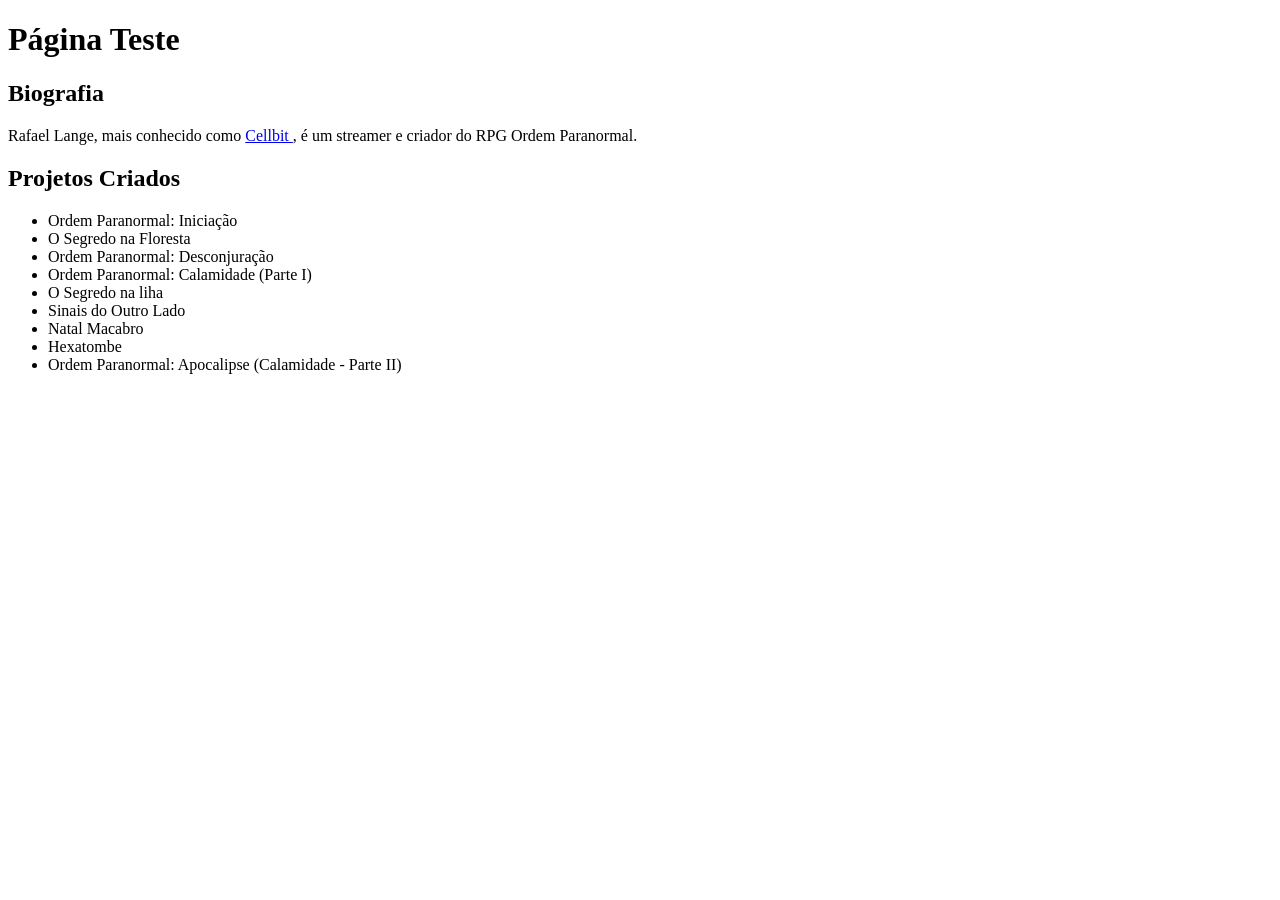
<file: atividade01/index.html>
<!DOCTYPE html>
<html lang="pt-br">
<head>
    <meta charset="UTF-8">
    <meta name="viewport" content="width=device-width, initial-scale=1.0">
    <title>Página Teste</title>
</head>
<body>
    <h1> Página Teste </h1>
    <h2> Biografia </h2>
    <p>Rafael Lange, mais conhecido como <a href= "../Páginas Adicionais/cebolitos.html" target="self"> Cellbit </a>, é um streamer e criador do RPG Ordem Paranormal.</p>
    <h2> Projetos Criados </h2>
    <ul>
        <li>Ordem Paranormal: Iniciação</li>
        <li>O Segredo na Floresta</li>
        <li>Ordem Paranormal: Desconjuração</li>
        <li>Ordem Paranormal: Calamidade (Parte I)</li>
        <li>O Segredo na liha</li>
        <li>Sinais do Outro Lado</li>
        <li>Natal Macabro</li>
        <li>Hexatombe</li>
        <li>Ordem Paranormal: Apocalipse (Calamidade - Parte II)</li>
    </ul>
</body>
</html>
</file>
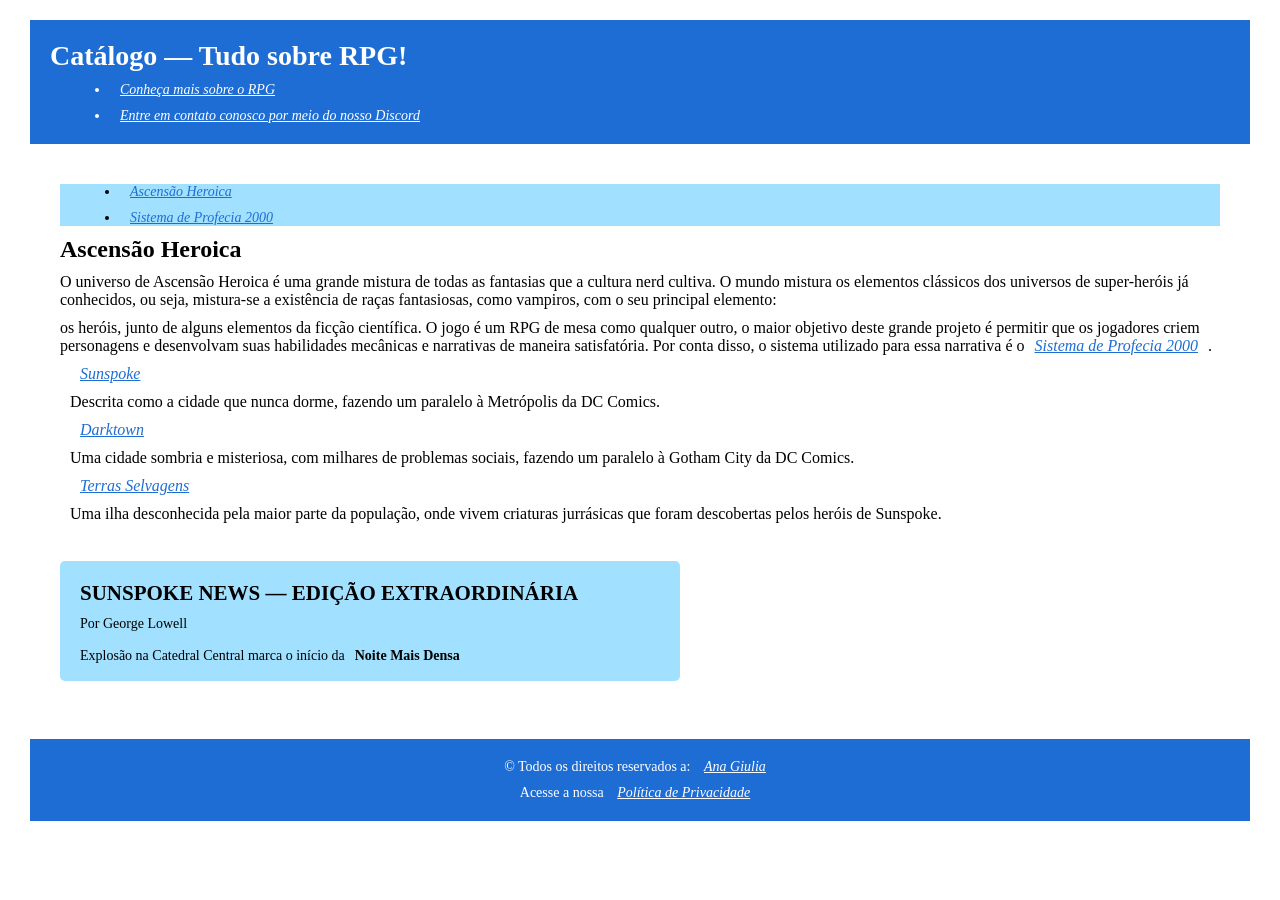
<file: atividade02/index.html>
<!DOCTYPE html>
<html>
<head>
    <meta charset="UTF-8">
    <meta name="viewport" content="width=device-width, initial-scale=1.0">
    <link rel="icon" type="image/x-icon" href="images/dados_temperados.png">
    <meta name="description" content="Conheça um pouco mais sobre o universo do RPG entre amigos: Ascensão Heroica">
    <meta name="keywords"content="RPG, DC Comics, super-heróis, fantasia, ficção científica, Sunspoke, Darktown, Terras Selvagens">
    <link rel="stylesheet" href="css/estilo.css">
    <title>Dados Temperados — Ascensão Heroica</title>
</head>
<body>
    <header>
        <h1>Catálogo — Tudo sobre RPG!</h1>
        <nav>
            <ul>
                <li><a href = "pages/rpg.html">Conheça mais sobre o RPG</a></li>
                <li><a href = "pages/dados_temperados.html">Entre em contato conosco por meio do nosso Discord</a></li>
            </ul>
    </header>
    <main>
        <nav>
            <ul>
                <li><a href = "#ascensao">Ascensão Heroica</a></li>
                <li><a href = "pages/profecia.html">Sistema de Profecia 2000</a></li>
            </ul>
        </nav>
        <h2 id = "ascensao">Ascensão Heroica</h2>
        <p>O universo de Ascensão Heroica é uma grande mistura de todas as fantasias que a cultura nerd cultiva. O mundo mistura os elementos clássicos dos universos de super-heróis já conhecidos, ou seja, mistura-se a existência de raças fantasiosas, como vampiros, com o seu principal elemento: </p>
        <p>os heróis, junto de alguns elementos da ficção científica. O jogo é um RPG de mesa como qualquer outro, o maior objetivo deste grande projeto é permitir que os jogadores criem personagens e desenvolvam suas habilidades mecânicas e narrativas de maneira satisfatória. Por conta disso, o sistema utilizado para essa narrativa é o<a href = "pages/profecia.html">Sistema de Profecia 2000</a>.</p>
        <dl>
            <dt><a href = "pages/sunspoke.html">Sunspoke</a></dt>
            <dd>Descrita como a cidade que nunca dorme, fazendo um paralelo à Metrópolis da DC Comics.</dd>

            <dt><a href = "pages/darktown.html">Darktown</a></dt>
            <dd>Uma cidade sombria e misteriosa, com milhares de problemas sociais, fazendo um paralelo à Gotham City da DC Comics.</dd>

            <dt><a href = "pages/terras.html">Terras Selvagens</a></dt>
            <dd>Uma ilha desconhecida pela maior parte da população, onde vivem criaturas jurrásicas que foram descobertas pelos heróis de Sunspoke.</dd>
        </dl>
        <br>
        <article> 
            <h2>SUNSPOKE NEWS — EDIÇÃO EXTRAORDINÁRIA</h2>
            <p>Por George Lowell <br><br>Explosão na Catedral Central marca o início da<b>Noite Mais Densa</b></p>
        </article> 
        <br>
    </main>
    <footer>
        <p>&copy; Todos os direitos reservados a: <a href="https://github.com/agiulia">Ana Giulia</a></p>
        <p>Acesse a nossa <a href = "pages/pp.html">Política de Privacidade</a></p>
    </footer>
</body>
</html>
</file>
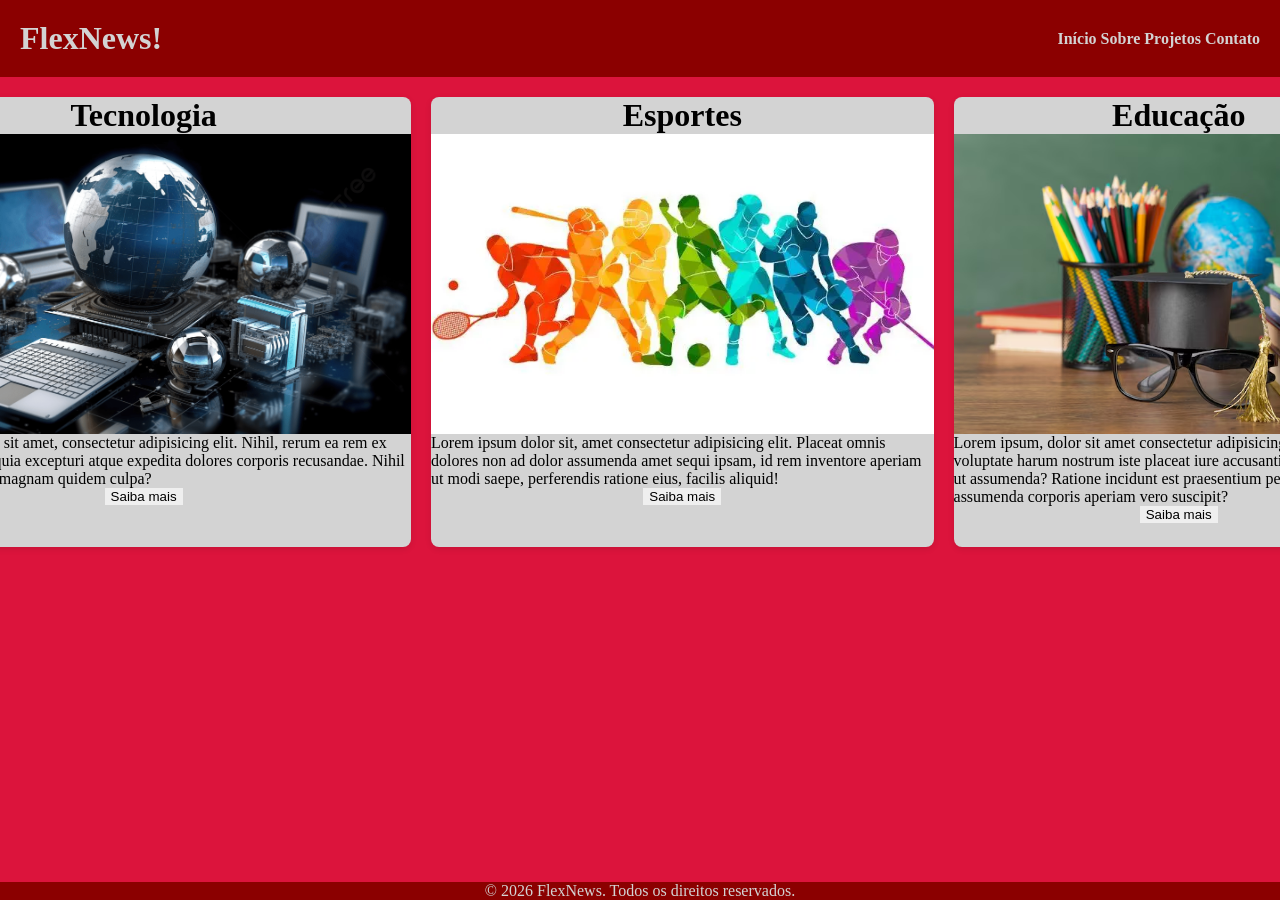
<file: atividade03/index.html>
<!DOCTYPE html>
<head>
    <meta charset="UTF-8">
    <meta name="viewport" content="width=device-width, initial-scale=1.0">
    <link rel="stylesheet" href="css/style.css">
    <title>Atividade Flexbox</title>
</head>
<body class = "body">
    <header class = "header">
        <h1> FlexNews! </h1>
        <nav class = "nav">
            <a href = "#"> Início </a>
            <a href = "#"> Sobre </a>
            <a href = "#"> Projetos </a>
            <a href = "#"> Contato </a>
        </nav>
    </header>

    <main class = "main">
        <div class = "card">
            <h1> Tecnologia </h1>
            <img src = "images/tech.png">
            <p> Lorem ipsum dolor sit amet, consectetur adipisicing elit. Nihil, rerum ea rem ex facere assumenda quia excepturi atque expedita dolores corporis recusandae. Nihil iusto ab velit nulla magnam quidem culpa?</p>
            <button class = "b"> Saiba mais </button>
        </div>
        <div class = "card">
            <h1> Esportes </h1>
            <img src = "images/sports.png">
            <p> Lorem ipsum dolor sit, amet consectetur adipisicing elit. Placeat omnis dolores non ad dolor assumenda amet sequi ipsam, id rem inventore aperiam ut modi saepe, perferendis ratione eius, facilis aliquid!</p>
            <button class = "b"> Saiba mais </button>
        </div>
        <div class = "card">
            <h1> Educação </h1>
            <img src = "images/education.png">
            <p> Lorem ipsum, dolor sit amet consectetur adipisicing elit. Magnam voluptate harum nostrum iste placeat iure accusantium ab consectetur ut assumenda? Ratione incidunt est praesentium perspiciatis assumenda corporis aperiam vero suscipit?</p>
            <button class = "b"> Saiba mais </button>
        </div>
    </main>
    
    <footer class = "footer">
        <p>&copy; 2026 FlexNews. Todos os direitos reservados.</p>
    </footer>
</body>
</html>
</file>
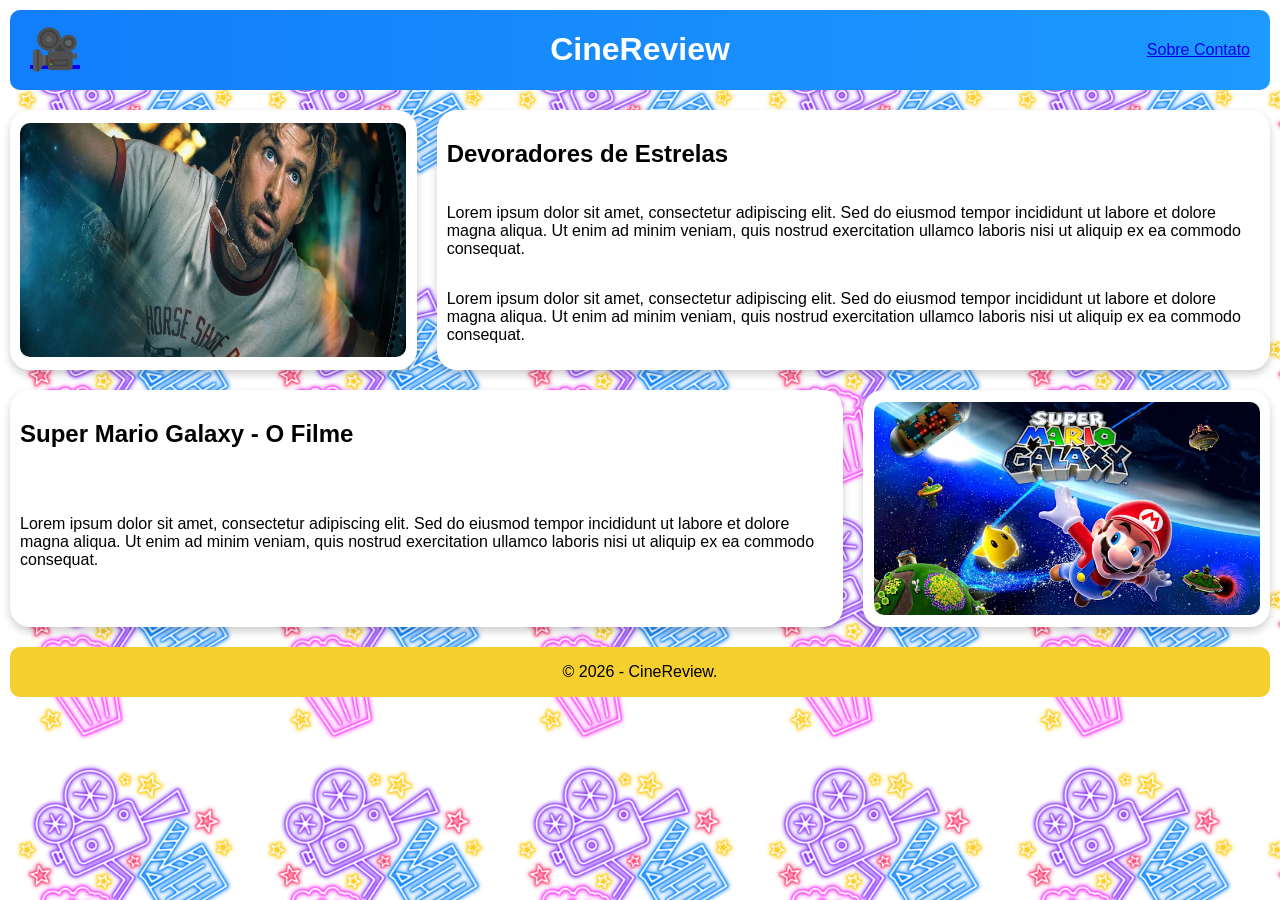
<file: atividade04/index.html>
<!DOCTYPE html>
<head>
    <meta charset="UTF-8">
    <meta name="viewport" content="width=device-width, initial-scale=1.0">
    <link rel="stylesheet" href="css/style.css">
    <title>CineReview</title>
</head>
<body>
    <header class = "header">
        <a class = "claquete" href = "#"> &#127909; </a>
        <h1 class = "titulo"> CineReview </h1>
        <nav class = "nav">
            <a href = "#"> Sobre </a>
            <a href = "#"> Contato </a>
        </nav>
    </header>
    <main class = "main">
        <div class = "card">
            <img class = "imagem" src = "images/devoradores.webp">
        </div>
        <div class = "text">
            <h2> Devoradores de Estrelas </h2>
            <p> Lorem ipsum dolor sit amet, consectetur adipiscing elit. Sed do eiusmod tempor incididunt ut labore et dolore magna aliqua. Ut enim ad minim veniam, quis nostrud exercitation ullamco laboris nisi ut aliquip ex ea commodo consequat. </p>
            <p> Lorem ipsum dolor sit amet, consectetur adipiscing elit. Sed do eiusmod tempor incididunt ut labore et dolore magna aliqua. Ut enim ad minim veniam, quis nostrud exercitation ullamco laboris nisi ut aliquip ex ea commodo consequat. </p>
        </div>

        <div class = "text">
            <h2> Super Mario Galaxy - O Filme </h2>
            <p> Lorem ipsum dolor sit amet, consectetur adipiscing elit. Sed do eiusmod tempor incididunt ut labore et dolore magna aliqua. Ut enim ad minim veniam, quis nostrud exercitation ullamco laboris nisi ut aliquip ex ea commodo consequat. </p>
        </div>
        <div class = "card">
            <img class = "imagem" src = "images/supermario.avif">
        </div>
    </main>
    <footer class = "footer">
        <p>© 2026 - CineReview.</p>
    </footer>
</body>
</html>
</file>
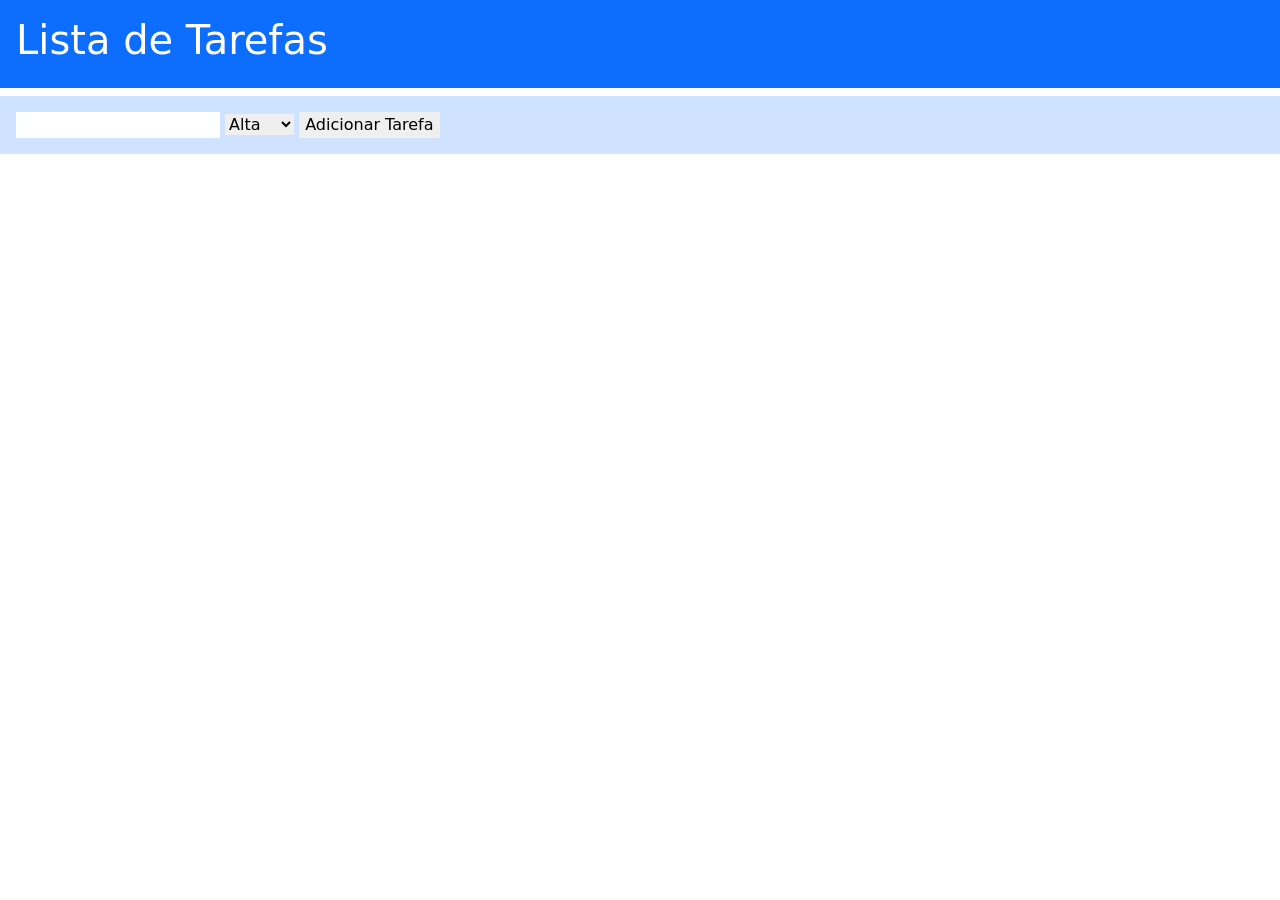
<file: atividade05/index.html>
<!DOCTYPE html>
<html lang="en">
<head>
    <meta charset="UTF-8">
    <meta name="viewport" content="width=device-width, initial-scale=1.0">
    <link rel="stylesheet" href="css\style.css">
    <title>Lista de Tarefas - Organize sua Agenda!</title>
    <link href="https://cdn.jsdelivr.net/npm/bootstrap@5.3.0/dist/css/bootstrap.min.css" rel="stylesheet">
</head>
<body>
    <header class = "p-3 mb-2 bg-primary text-white text-right">
        <h1>Lista de Tarefas</h1>
    </header>

    <nav class = "p-3 mb-2 bg-primary-subtle text-primary-emphasis">
        <input type="text" id = "nome">
        <select id = "prioridade">
            <option>Alta</option>
            <option>Média</option>
            <option>Baixa</option>
        </select>
        <button onclick="criar_tarefa()">Adicionar Tarefa</button>
    </nav>

    <div class = "m-3 d-flex flex-wrap justify-content-evenly gap-3" id = "tc"></div>

    <script src = "scripts/script.js"></script>
</body>
</html>
</file>
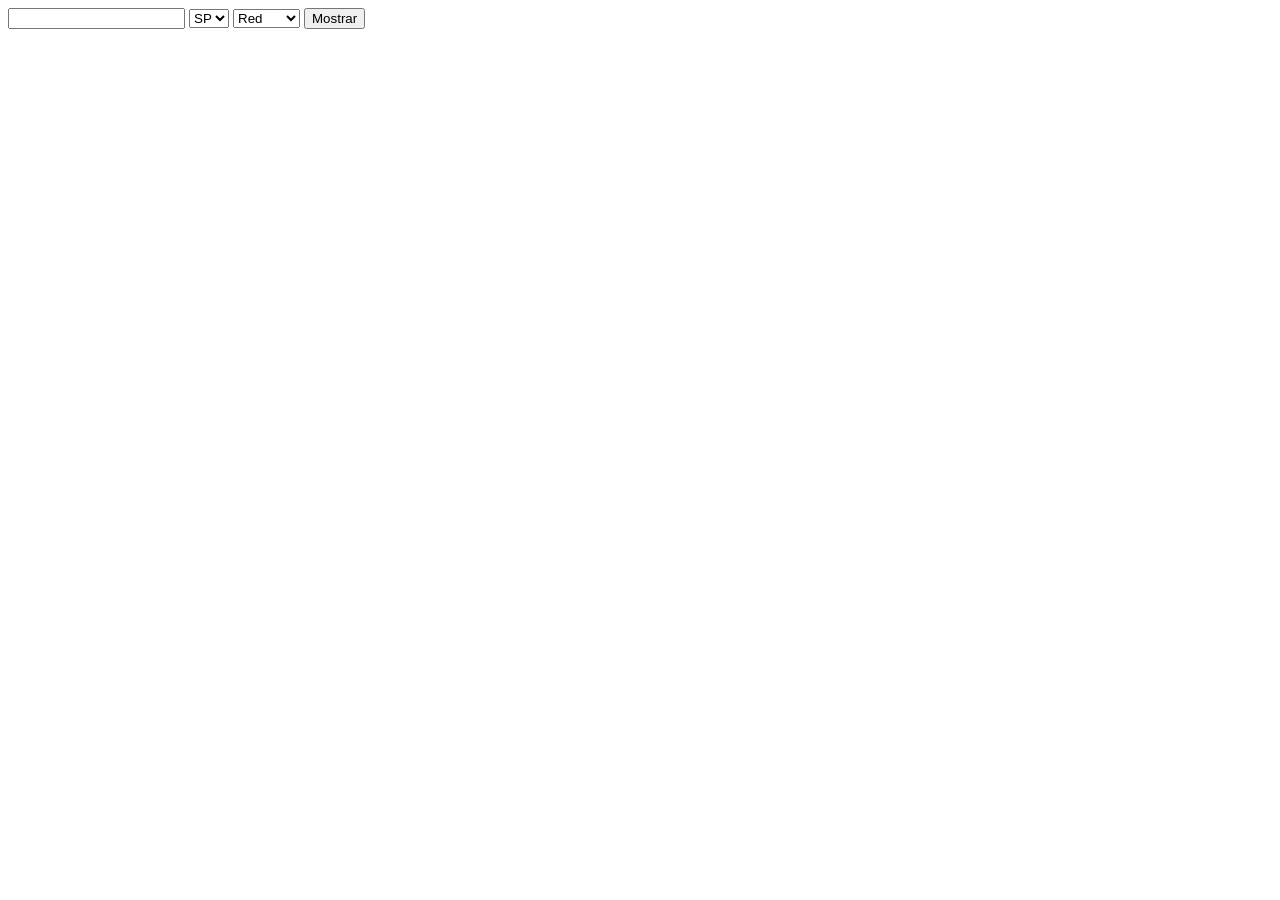
<file: exercicios/index.html>
<!DOCTYPE html>
<html lang="en">
<head>
    <meta charset="UTF-8">
    <meta name="viewport" content="width=device-width, initial-scale=1.0">
    <title>Document</title>
</head>
<body>
    
    <input type="text" id = "nome">
    <select id = "estado">
        <option>SP</option>
        <option>RJ</option>
    </select>

    <select id = "cor">
        <option>Red</option>
        <option>Orange</option>
        <option>Yellow</option>
        <option>Green</option>
        <option>Blue</option>
        <option>Purple</option>
        <option>Pink</option>
    </select>

    <button onclick="criar_elemento()">Mostrar</button>

    <ul id = "lista"></ul>

    <script src = "scripts/script.js"></script>
</body>
</html>
</file>
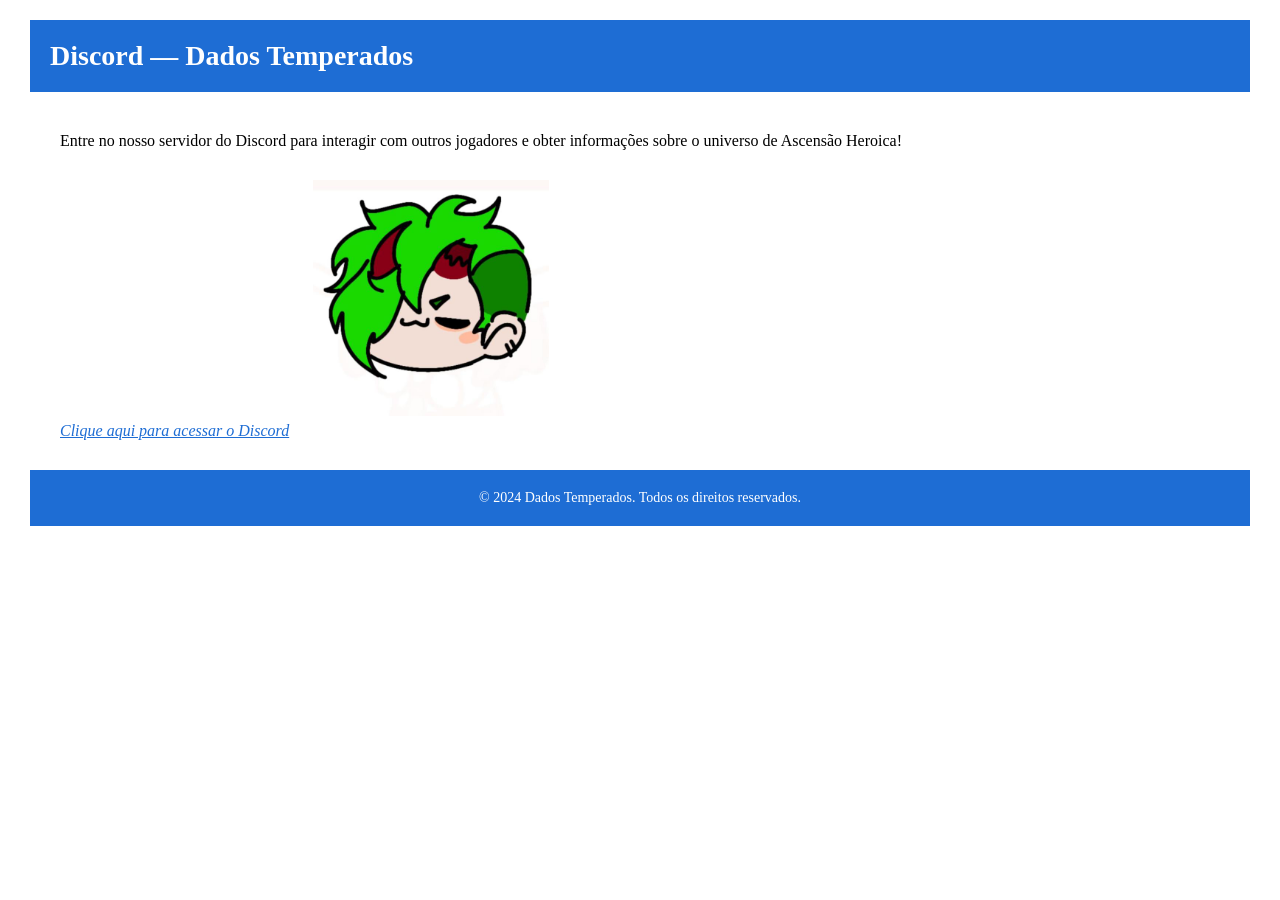
<file: atividade02/pages/dados_temperados.html>
<!DOCTYPE html>
<html>
<head>
    <meta charset="UTF-8">
    <meta name="viewport" content="width=device-width, initial-scale=1.0">
    <title>Dados Temperados — Página do Discord</title>
    <link rel="stylesheet" href="../css/estilo.css">
</head>
<body>
    <header>
        <h1>Discord — Dados Temperados</h1>
    </header>
    <main>
        <p>Entre no nosso servidor do Discord para interagir com outros jogadores e obter informações sobre o universo de Ascensão Heroica!</p>
        <a href="https://discord.gg/ascensao-heroica" target="_blank">Clique aqui para acessar o Discord</a>
        <img src = "../images/dados_temperados.png" width="20%">
    </main>
    <footer>
        <p>&copy; 2024 Dados Temperados. Todos os direitos reservados.</p>
    </footer>
</body>
</html>
</file>
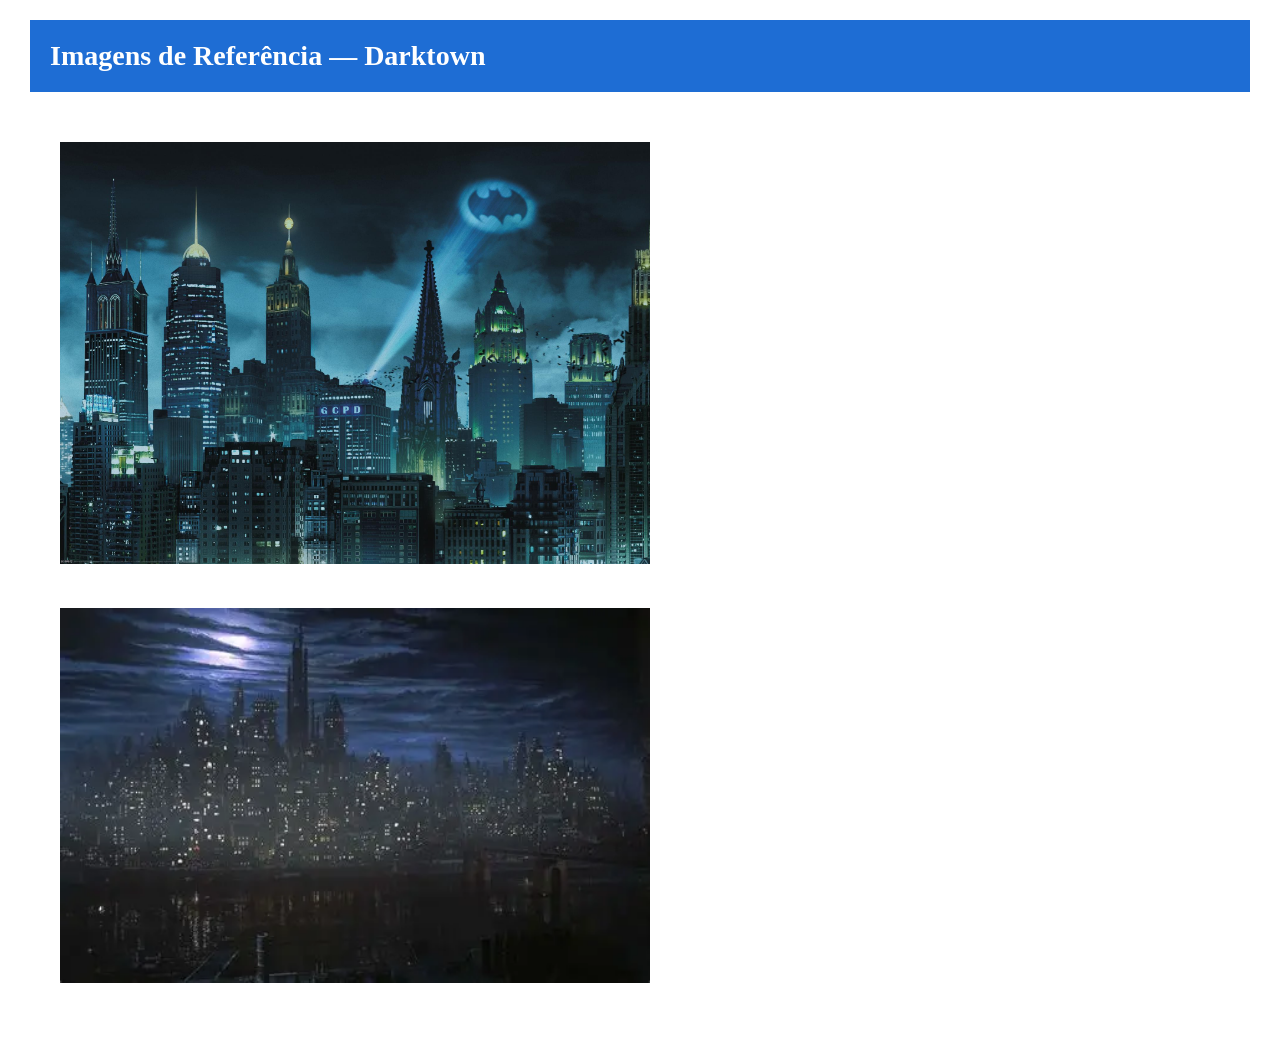
<file: atividade02/pages/darktown.html>
<!DOCTYPE html>
<html>
<head>
    <meta charset="UTF-8">
    <meta name="viewport" content="width=device-width, initial-scale=1.0">
    <title>Darktown — A cidade que nunca amanhece</title>
    <link rel="stylesheet" href="../css/estilo.css">
</head>
<body>
    <header>
        <h1>Imagens de Referência — Darktown</h1>
    </header>
    <main>
        <img src = "../images/gotham_1.png" width = "50%">
        <img src = "../images/gotham_2.png" width = "50%">
    </main>
</body>
</html>
</file>
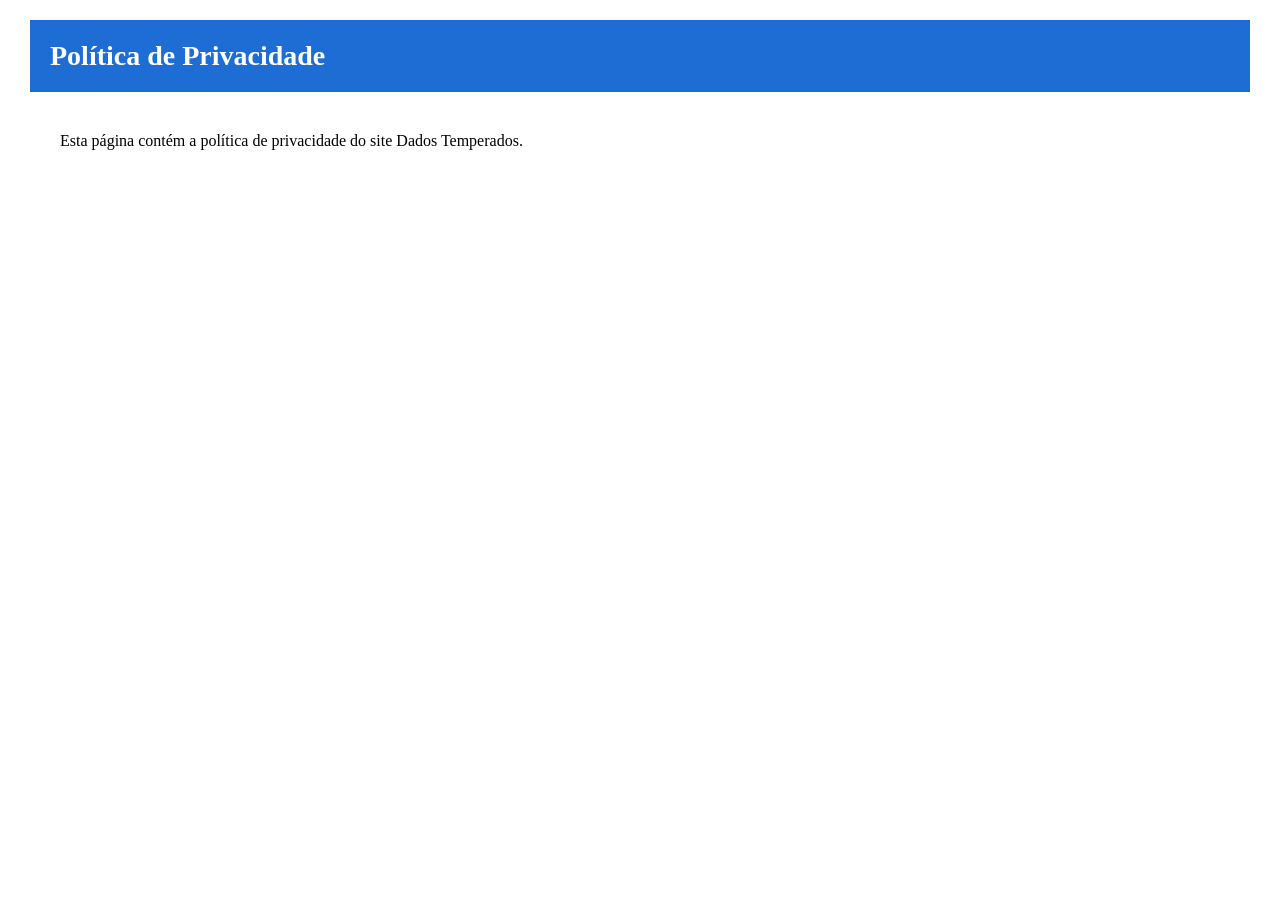
<file: atividade02/pages/pp.html>
<!DOCTYPE html>
<html>
<head>
    <meta charset="UTF-8">
    <meta name="viewport" content="width=device-width, initial-scale=1.0">
    <title>Dados Temperados — Política de Privacidade</title>
    <link rel="stylesheet" href="../css/estilo.css">
</head>
<body>
    <header>
        <h1>Política de Privacidade</h1>
    </header>
    <main>
        <p>Esta página contém a política de privacidade do site Dados Temperados.</p>
    </main>
</body>
</html>
</file>
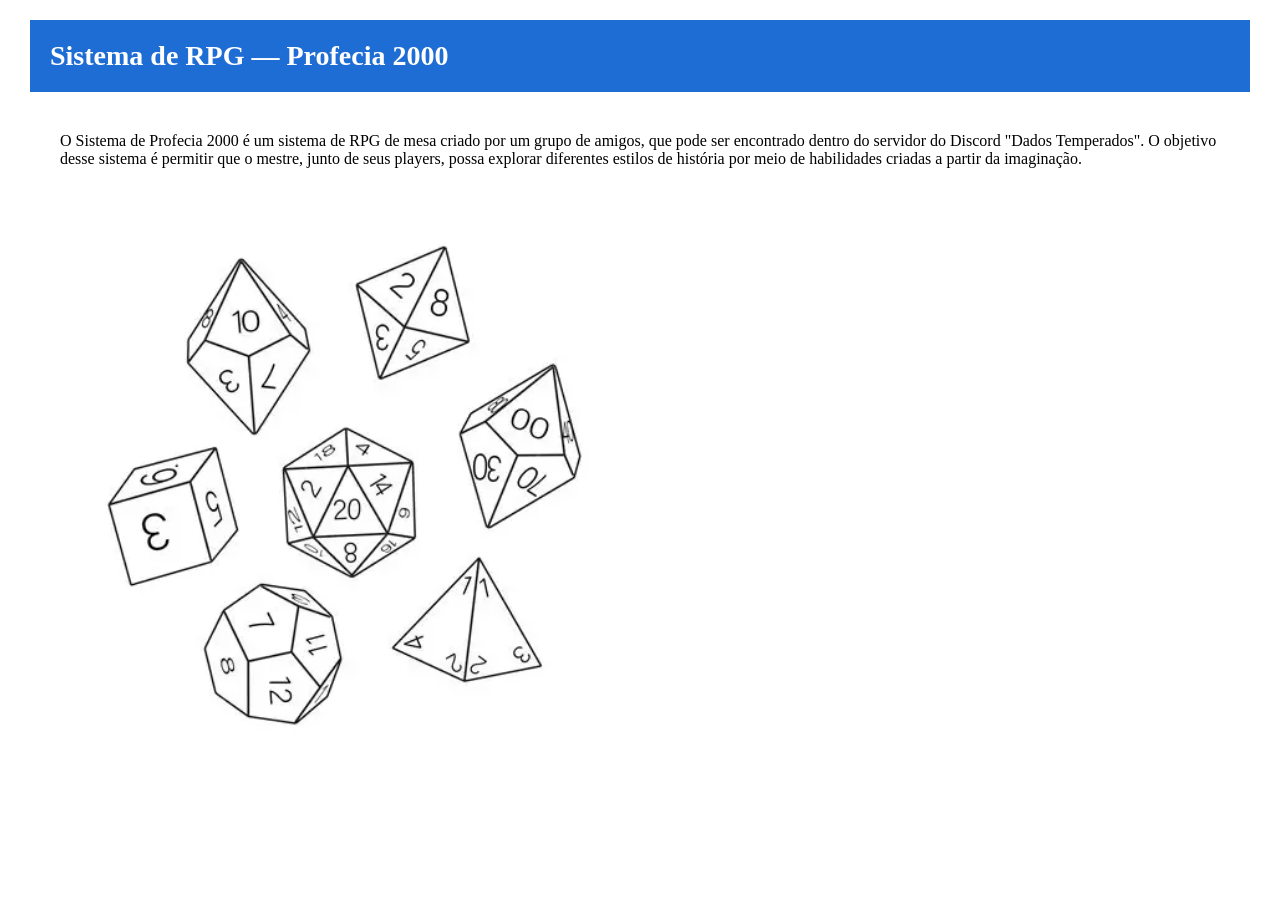
<file: atividade02/pages/profecia.html>
<!DOCTYPE html>
<html>
<head>
    <meta charset="UTF-8">
    <meta name="viewport" content="width=device-width, initial-scale=1.0">
    <title>Sistemas de RPG — Profecia 2000</title>
    <link rel="stylesheet" href="../css/estilo.css">
</head>
<body>
    <header>
        <h1>Sistema de RPG — Profecia 2000</h1>
    </header>
    <main>
    <p>O Sistema de Profecia 2000 é um sistema de RPG de mesa criado por um grupo de amigos, que pode ser encontrado dentro do servidor do Discord "Dados Temperados". O objetivo desse sistema é permitir que o mestre, junto de seus players, possa explorar diferentes estilos de história por meio de habilidades criadas a partir da imaginação.</p>
    <img src = "../images/dados.png" width="50%">
    </main>
</body>
</html>
</file>
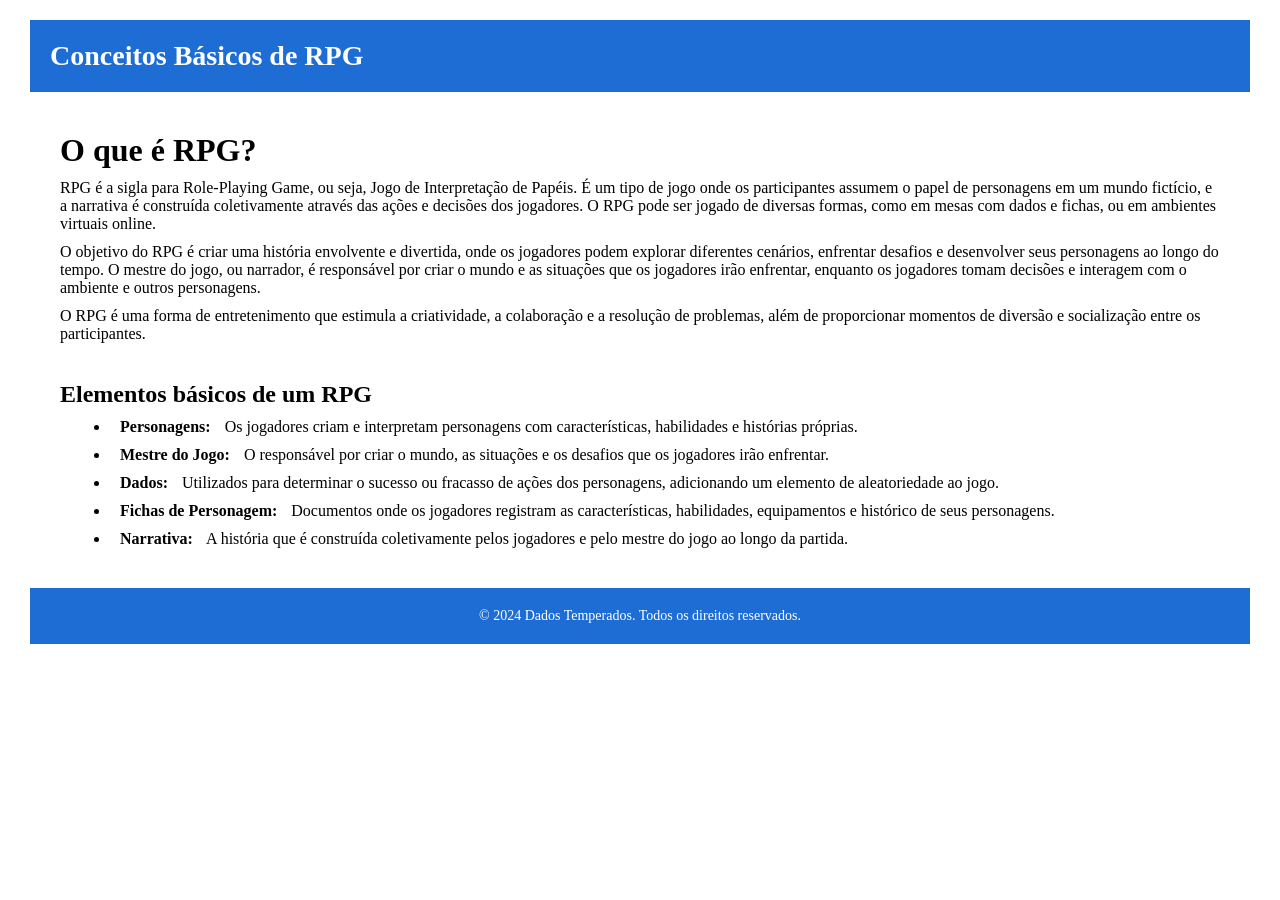
<file: atividade02/pages/rpg.html>
<!DOCTYPE html>
<html>
<head>
    <meta charset="UTF-8">
    <meta name="viewport" content="width=device-width, initial-scale=1.0">
    <title>Conceitos básicos de RPG</title>
    <link rel="stylesheet" href="../css/estilo.css">
</head>
<body>
    <header>
        <h1>Conceitos Básicos de RPG</h1>
    </header>
    <main>
    <h1>O que é RPG?</h1>
    <p>RPG é a sigla para Role-Playing Game, ou seja, Jogo de Interpretação de Papéis. É um tipo de jogo onde os participantes assumem o papel de personagens em um mundo fictício, e a narrativa é construída coletivamente através das ações e decisões dos jogadores. O RPG pode ser jogado de diversas formas, como em mesas com dados e fichas, ou em ambientes virtuais online.</p>
    <p>O objetivo do RPG é criar uma história envolvente e divertida, onde os jogadores podem explorar diferentes cenários, enfrentar desafios e desenvolver seus personagens ao longo do tempo. O mestre do jogo, ou narrador, é responsável por criar o mundo e as situações que os jogadores irão enfrentar, enquanto os jogadores tomam decisões e interagem com o ambiente e outros personagens.</p>
    <p>O RPG é uma forma de entretenimento que estimula a criatividade, a colaboração e a resolução de problemas, além de proporcionar momentos de diversão e socialização entre os participantes.</p>
    <br>
    <h2>Elementos básicos de um RPG</h2>
    <ul>
        <li><b>Personagens:</b> Os jogadores criam e interpretam personagens com características, habilidades e histórias próprias.</li>
        <li><b>Mestre do Jogo:</b> O responsável por criar o mundo, as situações e os desafios que os jogadores irão enfrentar.</li>
        <li><b>Dados:</b> Utilizados para determinar o sucesso ou fracasso de ações dos personagens, adicionando um elemento de aleatoriedade ao jogo.</li>
        <li><b>Fichas de Personagem:</b> Documentos onde os jogadores registram as características, habilidades, equipamentos e histórico de seus personagens.</li>
        <li><b>Narrativa:</b> A história que é construída coletivamente pelos jogadores e pelo mestre do jogo ao longo da partida.</li>
    </main>
    <footer>
        <p>&copy; 2024 Dados Temperados. Todos os direitos reservados.</p>
    </footer>
</body>
</html>
</file>
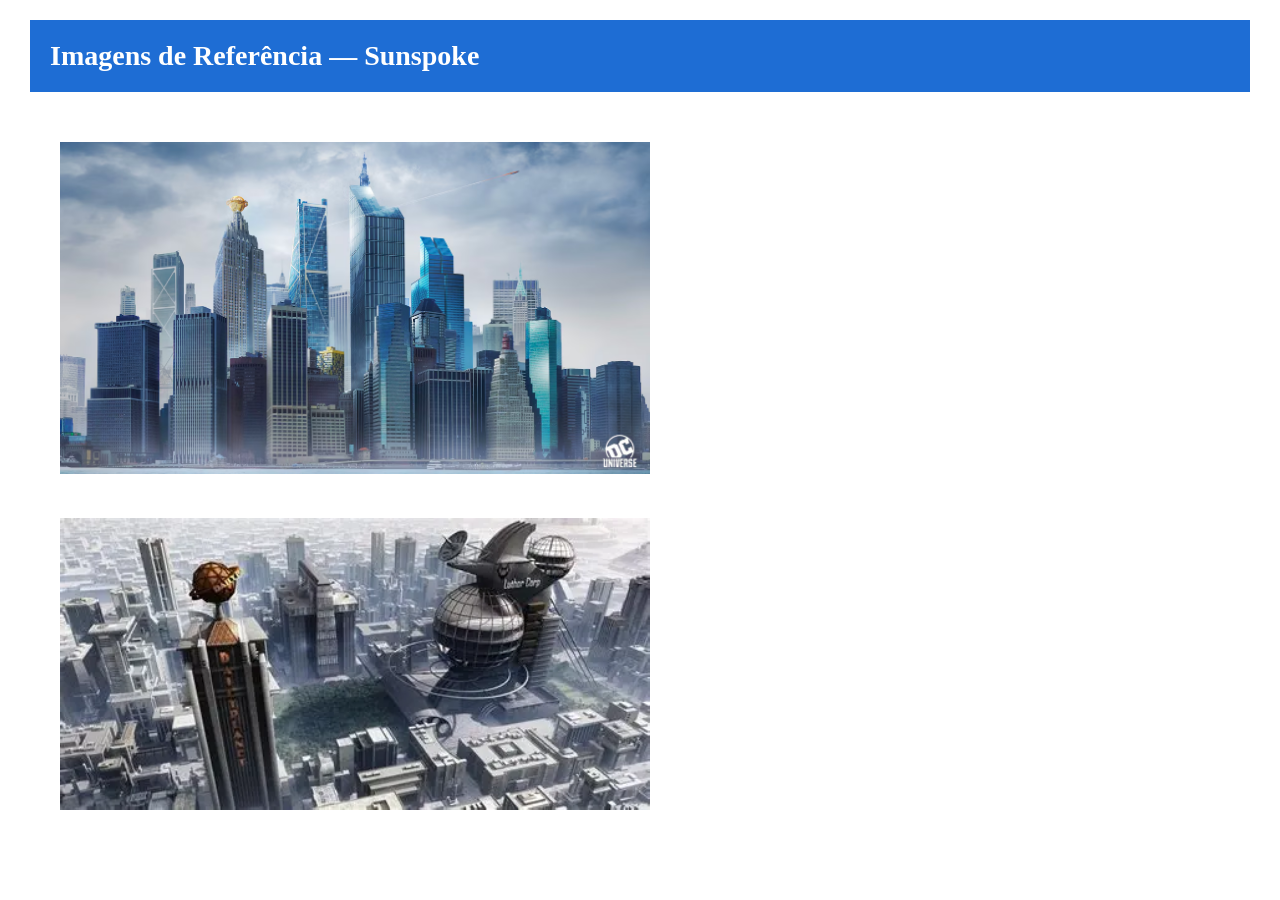
<file: atividade02/pages/sunspoke.html>
<!DOCTYPE html>
<html>
<head>
    <meta charset="UTF-8">
    <meta name="viewport" content="width=device-width, initial-scale=1.0">
    <title>Sunspoke — A cidade que nunca dorme</title>
    <link rel="stylesheet" href="../css/estilo.css">
</head>
<body>
    <header>
        <h1>Imagens de Referência — Sunspoke</h1>
    </header>
    <main>
        <img src = "../images/metropolis_1.png" width = "50%">
        <img src = "../images/metropolis_2.png" width = "50%">
    </main>
</body>
</html>
</file>
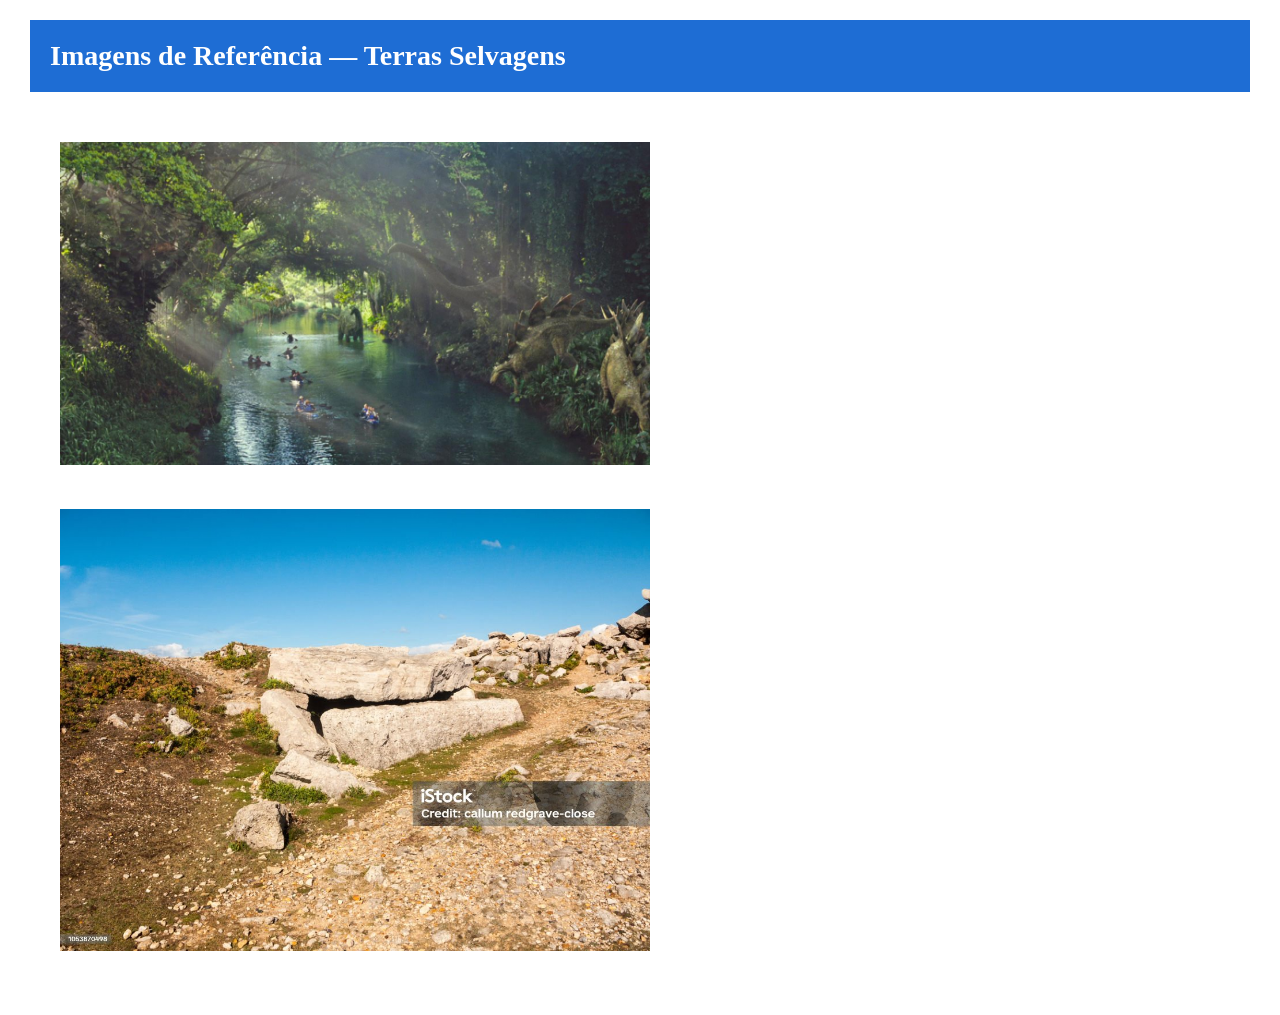
<file: atividade02/pages/terras.html>
<!DOCTYPE html>
<html>
<head>
    <meta charset="UTF-8">
    <meta name="viewport" content="width=device-width, initial-scale=1.0">
    <title>Terras Selvagens — A ilha misteriosa</title>
    <link rel="stylesheet" href="../css/estilo.css">
</head>
<body>
    <header>
        <h1>Imagens de Referência — Terras Selvagens</h1>
    </header>
    <main>
        <img src = "../images/terras_1.png" width = "50%">
        <img src = "../images/terras_2.png" width = "50%">
    </main>
</body>
</html>
</file>
<file: atividade02/css/estilo.css>
* {
    font-family: 'Times New Roman', Times, serif;
    margin: 10px;
}

header {
    background-color: rgb(30, 109, 212);
    color: white;
    a {
        color: white;
        font-style: italic;
    }
    text-align: left;
    font-size: 14px;
    padding: 10px;
}

main {
    background-color: white;
    color: black;
    text-align: left;
    font-size: 16px;
    padding: 20px;

    nav {
        background-color: rgb(161, 225, 255);
        color: black;
        text-align: left;
        font-size: 14px;
    }

    a {
        color: rgb(30, 109, 212);
        font-style: italic;
    }

    img {
        margin-top: 20px;
        margin-bottom: 20px;
    }
}

footer {
    background-color: rgb(30, 109, 212);
    color: white;
    a {
        color: white;
        font-style: italic;
    }
    text-align: center;
    font-size: 14px;
    padding: 10px;
}

article {
    background-color: rgb(161, 225, 255);
    width: 600px;
    height: 100px;
    color: black;
    text-align: left;
    font-size: 14px;
    padding: 10px;
    border-radius: 5px;
}
</file>
<file: atividade03/css/style.css>
* {
    margin: 0px;
    border: 0px;
    box-sizing: border-box;
}

.body {
    font-family: 'Times New Roman', Times, serif;
    background-color: crimson;
    color: lightgray;
    display: flex;
    flex-direction: column;
    height: 100vh;
    gap: 20px;
}

.nav a {
    color: lightgray;
    text-decoration: none;
    font-weight: bold;
}

.header {
    display: flex;
    flex-wrap: wrap;
    padding: 20px;
    background-color: darkred;
    justify-content: space-between;
    align-items: center;
    flex-wrap: wrap;
}

main {
    display: flex;
    align-content: space-between;
    justify-content: center;
    flex-grow: 1;
    gap: 20px;
}

.card img {
    height: 300px;
}

.card {
    box-sizing: content-box;
    background-color: lightgrey;
    color: black;
    display: flex;
    flex-direction: column;
    align-items: center;
    border-radius: 8px;
    height: 450px;
    box-shadow: 0 2px 6px rgba(0,0,0,0.1);
}

.footer {
    background-color: darkred;
    color: lightgrey;
    text-align: center;
}
</file>
<file: atividade04/css/style.css>
body {
  margin: 0;
  font-family: 'Segoe UI', Verdana, sans-serif;
  background-image: url('../images/cinema.png');
  background-size: 250px;
  background-repeat: repeat;
}

.header {
    background-image: linear-gradient(to right, #127efa, #1d99ff);
    color: white;
    display: grid;
    grid-template-columns: repeat(12, 1fr);
    align-items: center;
    border-radius: 10px;
    margin: 10px;
}

.claquete {
    font-size: 2.5rem;
    grid-column: span 2;
    margin-left: 20px;
}

.titulo {
    font-size: 2rem;
    grid-column: span 8;
    text-align: center;
}

.nav {
    grid-column: span 2;
    text-align: right;
    margin-right: 20px;
}

.main {
    display: grid;
    grid-template-columns: repeat(12, 1fr);
}

.card {
    display: grid;
    grid-column: span 4;
    background-color: white;
    overflow: hidden;
    margin: 10px;
    border-radius: 20px;
    box-shadow: 0px 4px 8px rgba(0, 0, 0, 0.2);
    transition: transform 0.5s ease;
}

.imagem {
    width: 95%;
    height: 90%;
    border-radius: 10px;
    place-self: center center;
    margin: 10px;
    transition: transform 0.5s ease;
}

.text{
    display: grid;
    align-items: start;
    grid-column: span 8;
    background-color: white;
    margin: 10px;
    border-radius: 20px;
    box-shadow: 0px 4px 8px rgba(0, 0, 0, 0.2);
    padding: 10px;
}

.footer {
    display: grid;
    grid-column: span 12;
    background-color: rgb(244, 207, 45);
    text-align: center;
    justify-content: bottom;
    border-radius: 10px;
    margin: 10px;
}

.card:hover {
    transform: translate(30px, -20px);
  }
</file>
